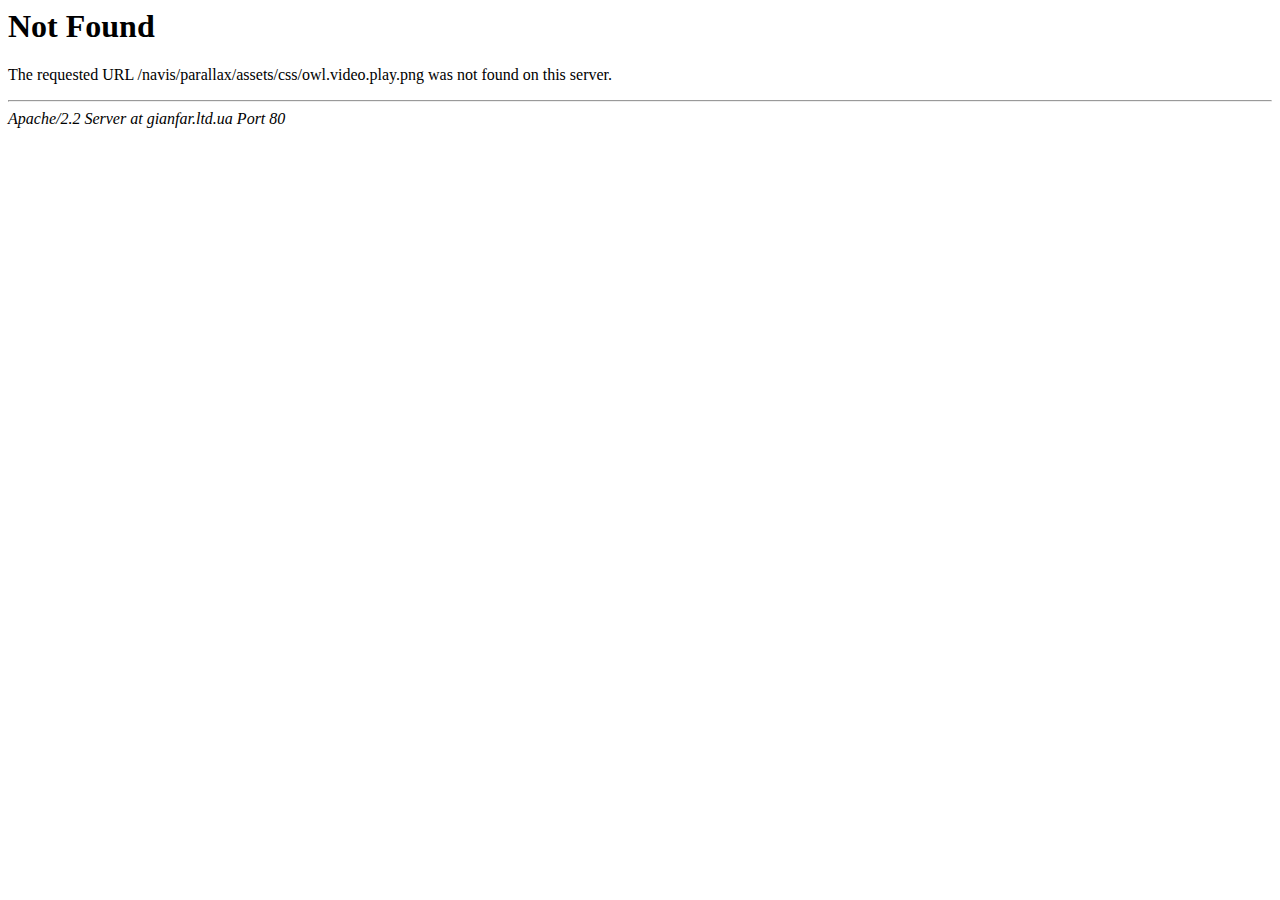
<file: assets/css/owl.video.play.html>
<!DOCTYPE HTML PUBLIC "-//IETF//DTD HTML 2.0//EN">
<html><head>
<title>404 Not Found</title>
</head><body>
<h1>Not Found</h1>
<p>The requested URL /navis/parallax/assets/css/owl.video.play.png was not found on this server.</p>
<hr>
<address>Apache/2.2 Server at gianfar.ltd.ua Port 80</address>
</body></html>
</file>
